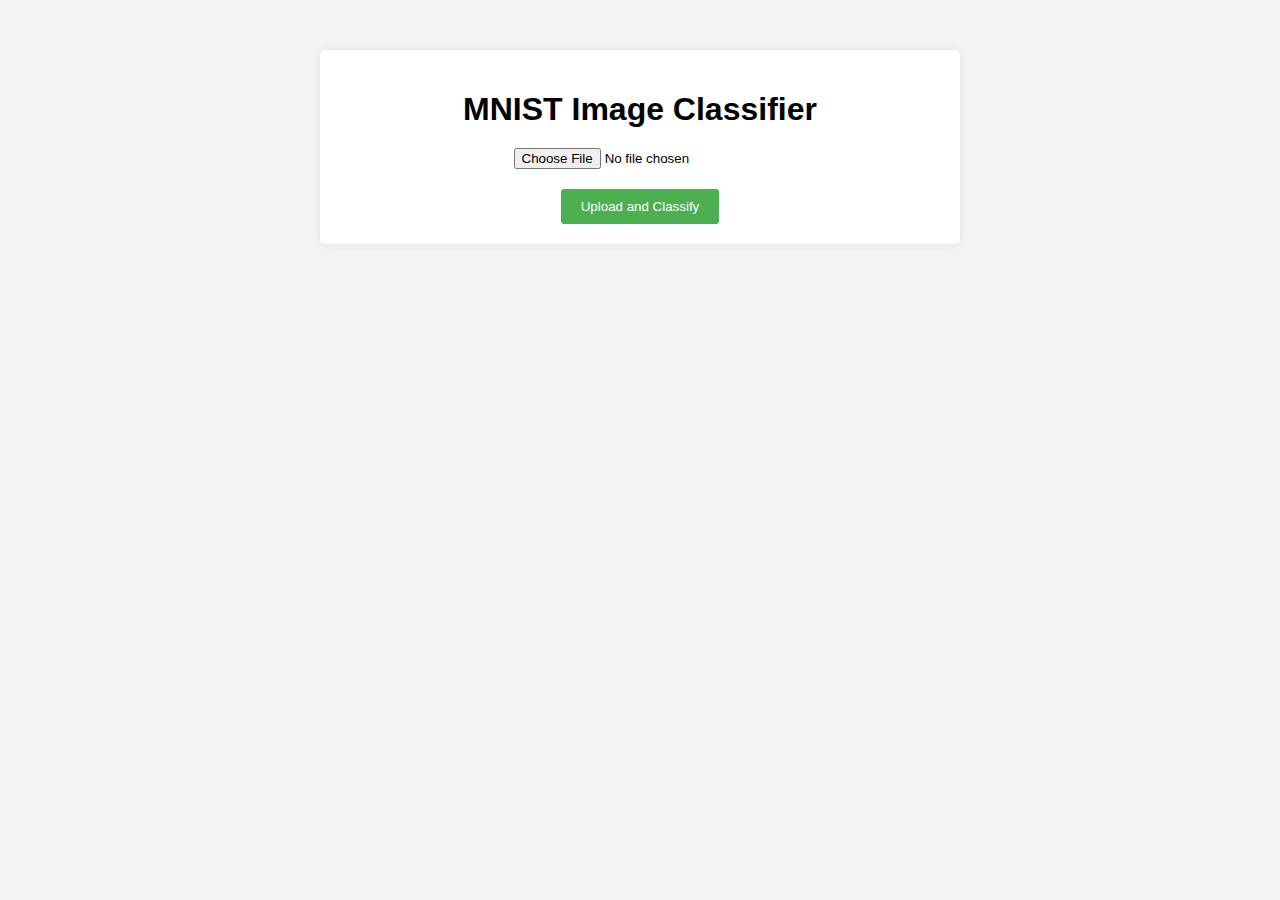
<file: 2. MNIST_deploy/templates/index.html>
<!DOCTYPE html>
<html lang="en">
<head>
    <meta charset="UTF-8">
    <meta name="viewport" content="width=device-width, initial-scale=1.0">
    <title>MNIST Image Classifier</title>
    <style>
        body {
            font-family: Arial, sans-serif;
            margin: 0;
            padding: 0;
            background-color: #f4f4f4;
        }
        .container {
            max-width: 600px;
            margin: 50px auto;
            padding: 20px;
            background-color: #fff;
            border-radius: 5px;
            box-shadow: 0 0 10px rgba(0, 0, 0, 0.1);
        }
        h1 {
            text-align: center;
            margin-bottom: 20px;
        }
        form {
            text-align: center;
        }
        input[type="file"] {
            margin-bottom: 20px;
        }
        button[type="submit"] {
            background-color: #4caf50;
            color: white;
            padding: 10px 20px;
            border: none;
            border-radius: 3px;
            cursor: pointer;
            transition: background-color 0.3s;
        }
        button[type="submit"]:hover {
            background-color: #45a049;
        }
    </style>
</head>
<body>
    <div class="container">
        <h1>MNIST Image Classifier</h1>
        <form action="/classify" method="post" enctype="multipart/form-data">
            <input type="file" name="file" accept=".jpg, .png">
            <br>
            <button type="submit">Upload and Classify</button>
        </form>
    </div>
</body>
</html>
</file>
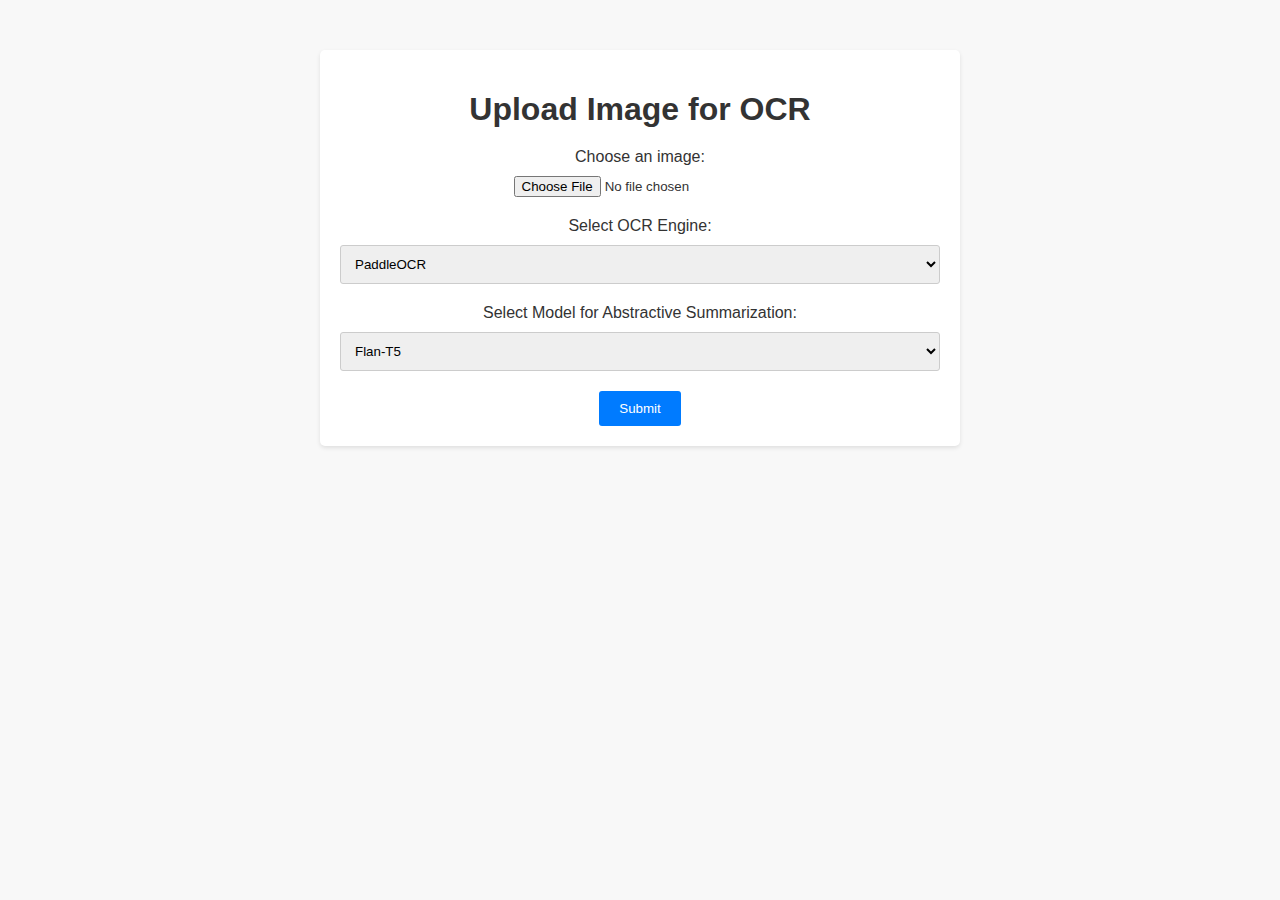
<file: 5. CV & NLP/templates/index.html>
<!DOCTYPE html>
<html lang="en">
<head>
    <meta charset="UTF-8">
    <meta name="viewport" content="width=device-width, initial-scale=1.0">
    <title>News OCR</title>
    <style>
        body {
            font-family: Arial, sans-serif;
            margin: 0;
            padding: 0;
            background-color: #f8f8f8;
            color: #333;
        }
        .container {
            max-width: 600px;
            margin: 50px auto;
            padding: 20px;
            background-color: #fff;
            border-radius: 5px;
            box-shadow: 0 2px 4px rgba(0, 0, 0, 0.1);
        }
        h1 {
            text-align: center;
            margin-bottom: 20px;
        }
        form {
            text-align: center;
        }
        label {
            display: block;
            margin-bottom: 10px;
        }
        input[type="file"] {
            display: block;
            margin: 0 auto;
            margin-bottom: 20px;
        }
        button {
            background-color: #007bff;
            color: #fff;
            padding: 10px 20px;
            border: none;
            border-radius: 3px;
            transition: background-color 0.3s;
            display: block;
            margin: 0 auto;
        }
        button:hover {
            background-color: #0056b3;
        }
        select {
            display: block;
            margin: 0 auto;
            margin-bottom: 20px;
            padding: 10px;
            border-radius: 3px;
            border: 1px solid #ccc;
            width: 100%;
            box-sizing: border-box;
        }
        .select-wrapper {
            position: relative;
        }
        .select-wrapper::after {
            font-size: 12px;
            color: #555;
            position: absolute;
            top: 50%;
            right: 10px;
            transform: translateY(-50%);
            pointer-events: none;
        }
    </style>
</head>
<body>
    <div class="container">
        <h1>Upload Image for OCR</h1>
        <form action="/process_image" method="post" enctype="multipart/form-data">
            <label for="image">Choose an image:</label>
            <input type="file" id="image" name="image" accept="image/*" required>
            
            <div class="select-wrapper">
                <label for="ocr_engine">Select OCR Engine:</label>
                <select id="ocr_engine" name="ocr_engine">
                    <option value="paddleocr">PaddleOCR</option>
                    <option value="tesseract">Tesseract OCR</option>
                </select>
            </div>

            <div class="select-wrapper">
                <label for="abstractive_summarization">Select Model for Abstractive Summarization:</label>
                <select id="abstractive_summarization" name="abstractive_summarization">
                    <option value="t5">Flan-T5</option>
                    <option value="xl_sum">XL_SUM</option>
                </select>
            </div>
            
            <button type="submit">Submit</button>
        </form>
    </div>
</body>
</html>
</file>
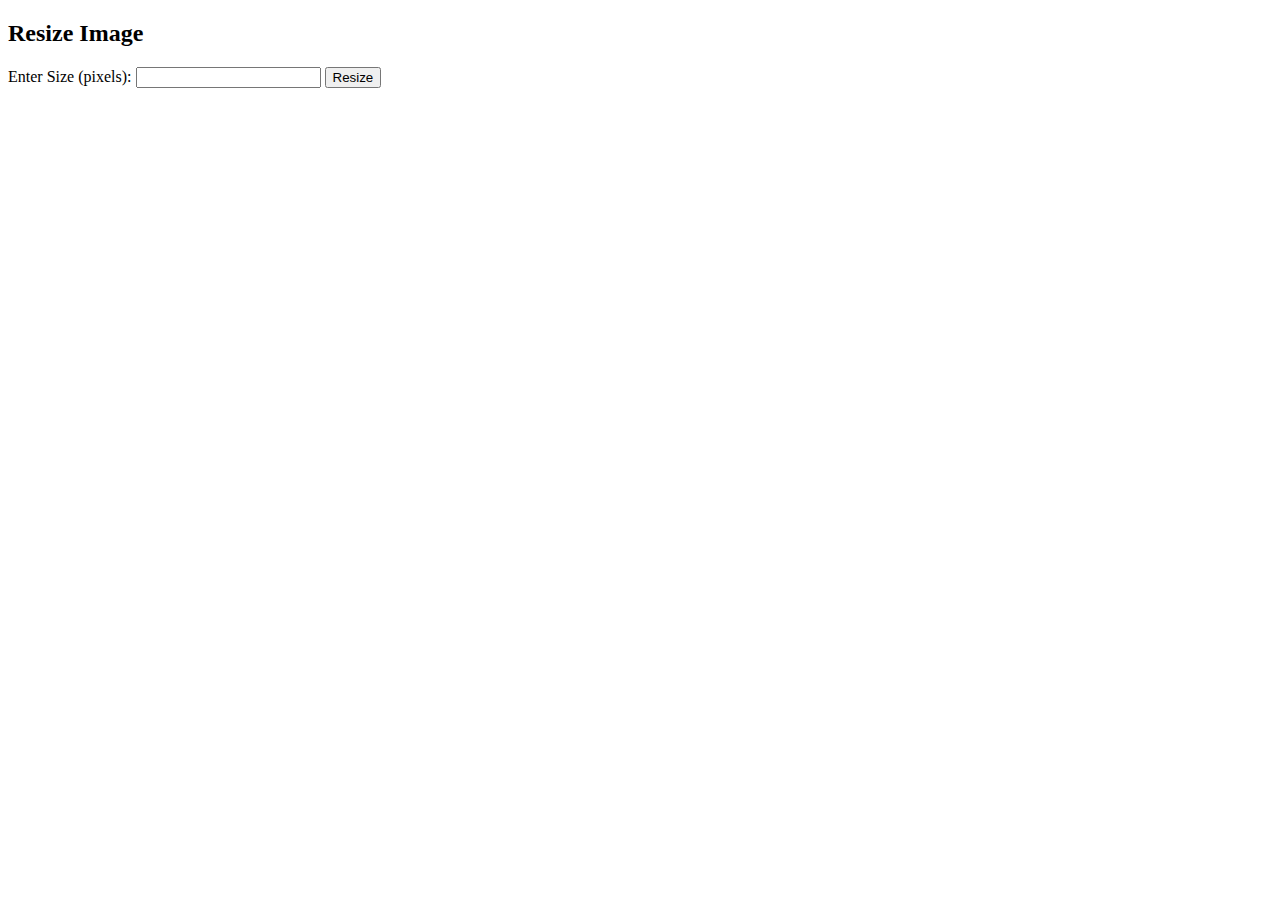
<file: 1. Flask/templates/resize.html>
<!DOCTYPE html>
<html lang="en">
<head>
    <meta charset="UTF-8">
    <meta name="viewport" content="width=device-width, initial-scale=1.0">
    <title>Resize Image</title>
</head>
<body>
    <h2>Resize Image</h2>
    <form action="/process" method="post">
        <input type="hidden" name="image" value="{{ image }}">
        <label for="size">Enter Size (pixels):</label>
        <input type="number" id="size" name="size" min="10" required>
        <input type="submit" value="Resize">
    </form>
</body>
</html>
</file>
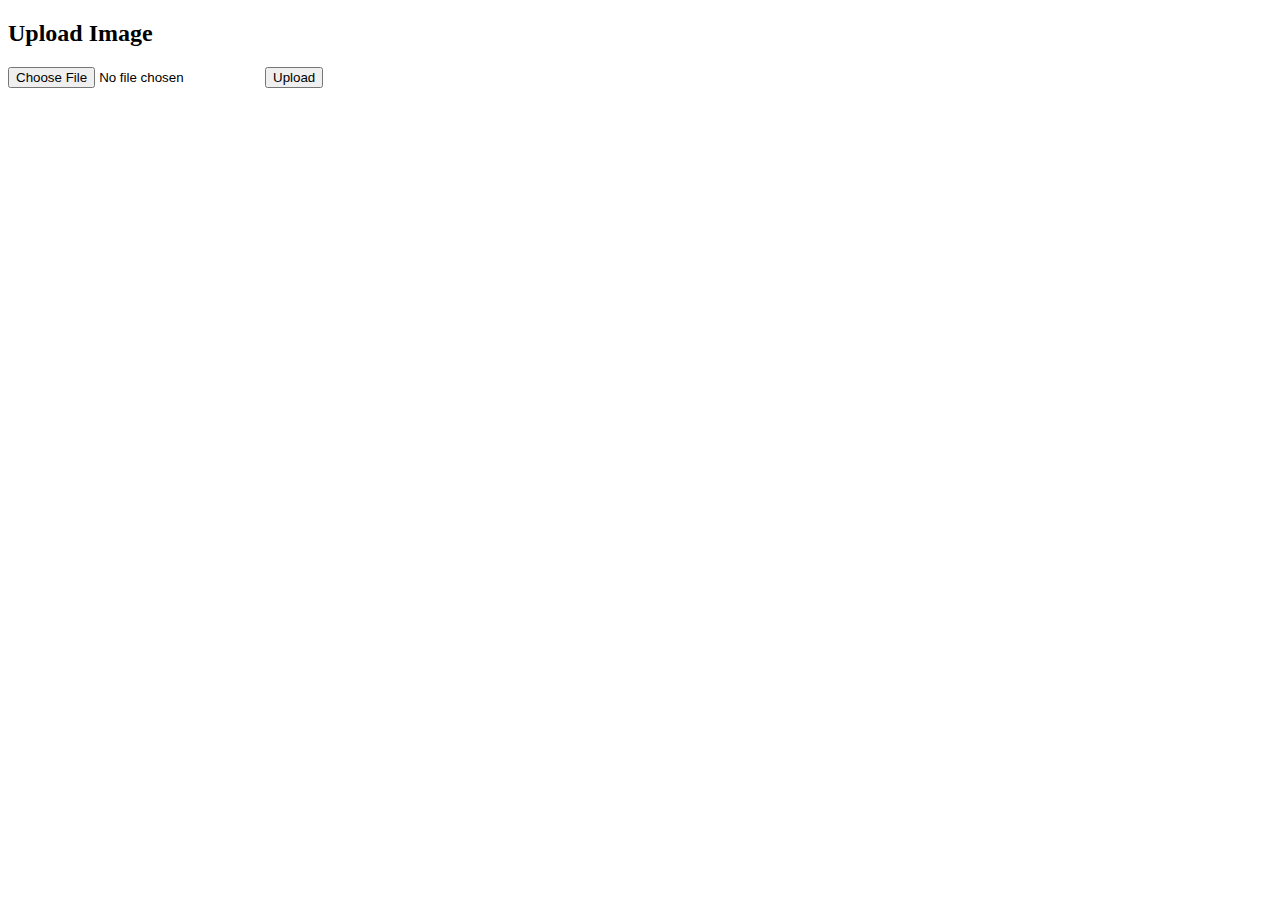
<file: 1. Flask/templates/upload.html>
<!DOCTYPE html>
<html lang="en">
<head>
    <meta charset="UTF-8">
    <meta name="viewport" content="width=device-width, initial-scale=1.0">
    <title>Upload Image</title>
</head>
<body>
    <h2>Upload Image</h2>
    <form action="/upload" method="post" enctype="multipart/form-data">
        <input type="file" name="file" accept="image/*" required>
        <input type="submit" value="Upload">
    </form>
</body>
</html>
</file>
